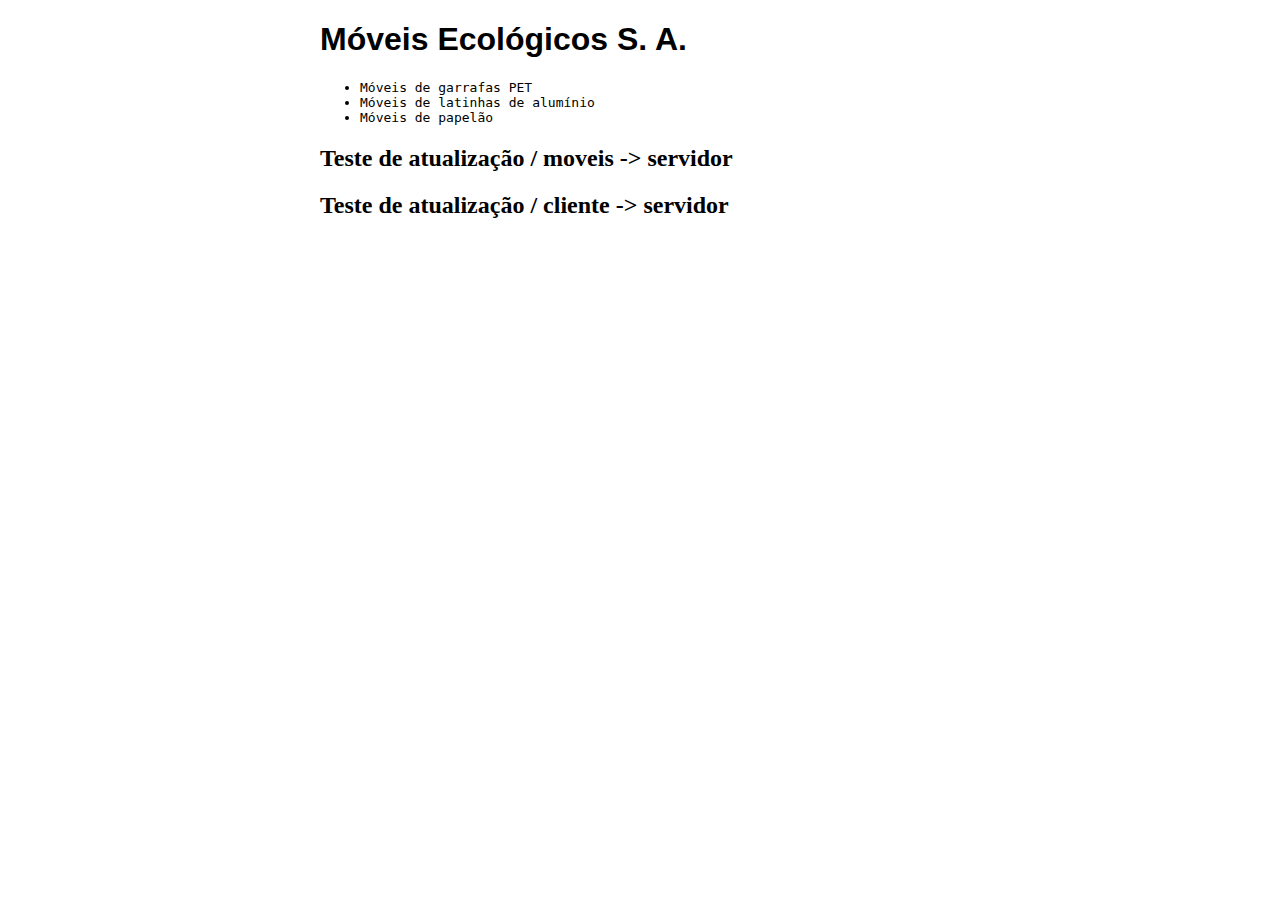
<file: index.html>
﻿<!DOCTYPE html>
<html>
 <head>
  <meta charset="utf-8" />
  <meta name="description" content="Móveis ecológicos">
  <meta name="keywords" content="moveis ecologicos">
  <link rel="stylesheet" href="principal.css">
  <title>Móveis Ecológicos</title>
  <script src="js/principal.js"></script>
 </head>
 <body onload="trocaBanner();">
  <h1>Móveis Ecológicos S. A.</h1>
  <h2 id="mensagem"></h2>
  <ul>
   <li>Móveis de garrafas PET</li>
   <li>Móveis de latinhas de alumínio</li>
   <li>Móveis de papelão</li>
  </ul>
  <h2>Teste de atualização / moveis -> servidor</h2>
  <h2>Teste de atualização / cliente -> servidor</h2>
 </body>
</html>
</file>
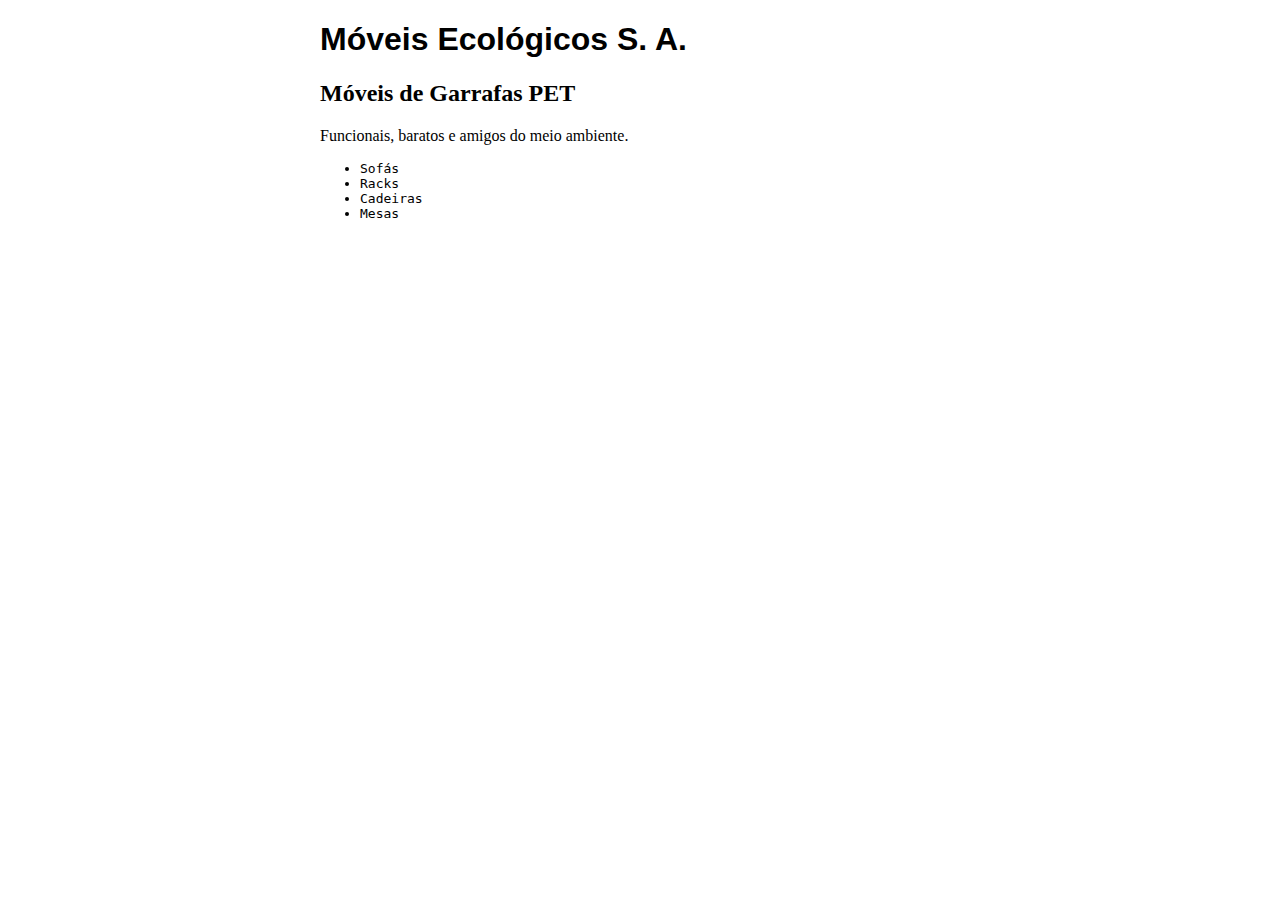
<file: moveis_pet.html>
﻿<!DOCTYPE html>
<html>
<head>
<meta charset="utf-8" />
<meta name="description" content="Móveis ecológicos PET">
<meta name="keywords" content="moveis ecologicos pet">
<link rel="stylesheet" href="principal.css">
<title>Móveis Ecológicos de garrafas PET</title>
</head>
<body>
<h1>Móveis Ecológicos S. A.</h1>
<h2>Móveis de Garrafas PET</h2>
<p>Funcionais, baratos e amigos do meio ambiente.</p>
<ul>
<li>Sofás</li>
<li>Racks</li>
<li>Cadeiras</li>
<li>Mesas</li>
</ul>
</body>
 </html>
</file>
<file: principal.css>
﻿h1 {
font-family: sans-serif;
}
li {
font-family: monospace;
}
body {
width: 50%;
margin: auto;
}
</file>
